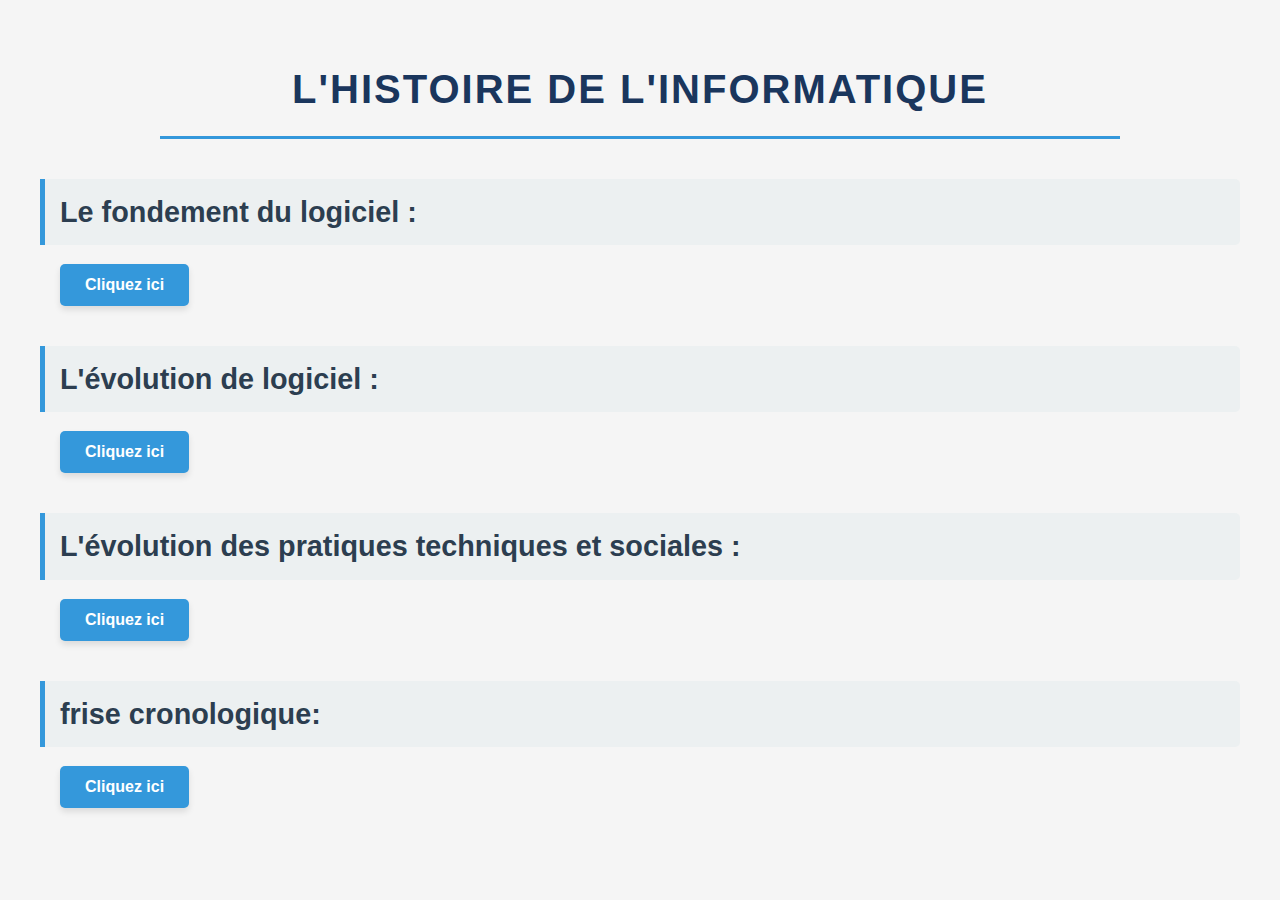
<file: index.html>
<!DOCTYPE html>
<html lang="fr">
<head>
    <title>l'histoire de l'informatique</title>
    <meta charset="UTF-8">
    <meta name="viewport" content="width=device-width, initial-scale=1.0">
    <title>document</title>
    <link rel="stylesheet" href="styles.css">
</head>
<body>
    <CENTER>
        <h1>l'histoire de l'informatique</h1>
    </CENTER>

    <h1>Le fondement du logiciel :</h1>
    <button ><a href="Untitled-1.html">Cliquez ici</a></button>

    <h1>L'évolution de logiciel :</h1>
    <button ><a href="Untitled-2.html">Cliquez ici </a></button>

    <h1>L'évolution des pratiques techniques et sociales :</h1>
    <button ><a href="Untitled-3.html">Cliquez ici</a></button>

    <h1>frise cronologique:</h1>
    <button ><a href="zeub.html">Cliquez ici</a></button>


</body>
</html>
</file>
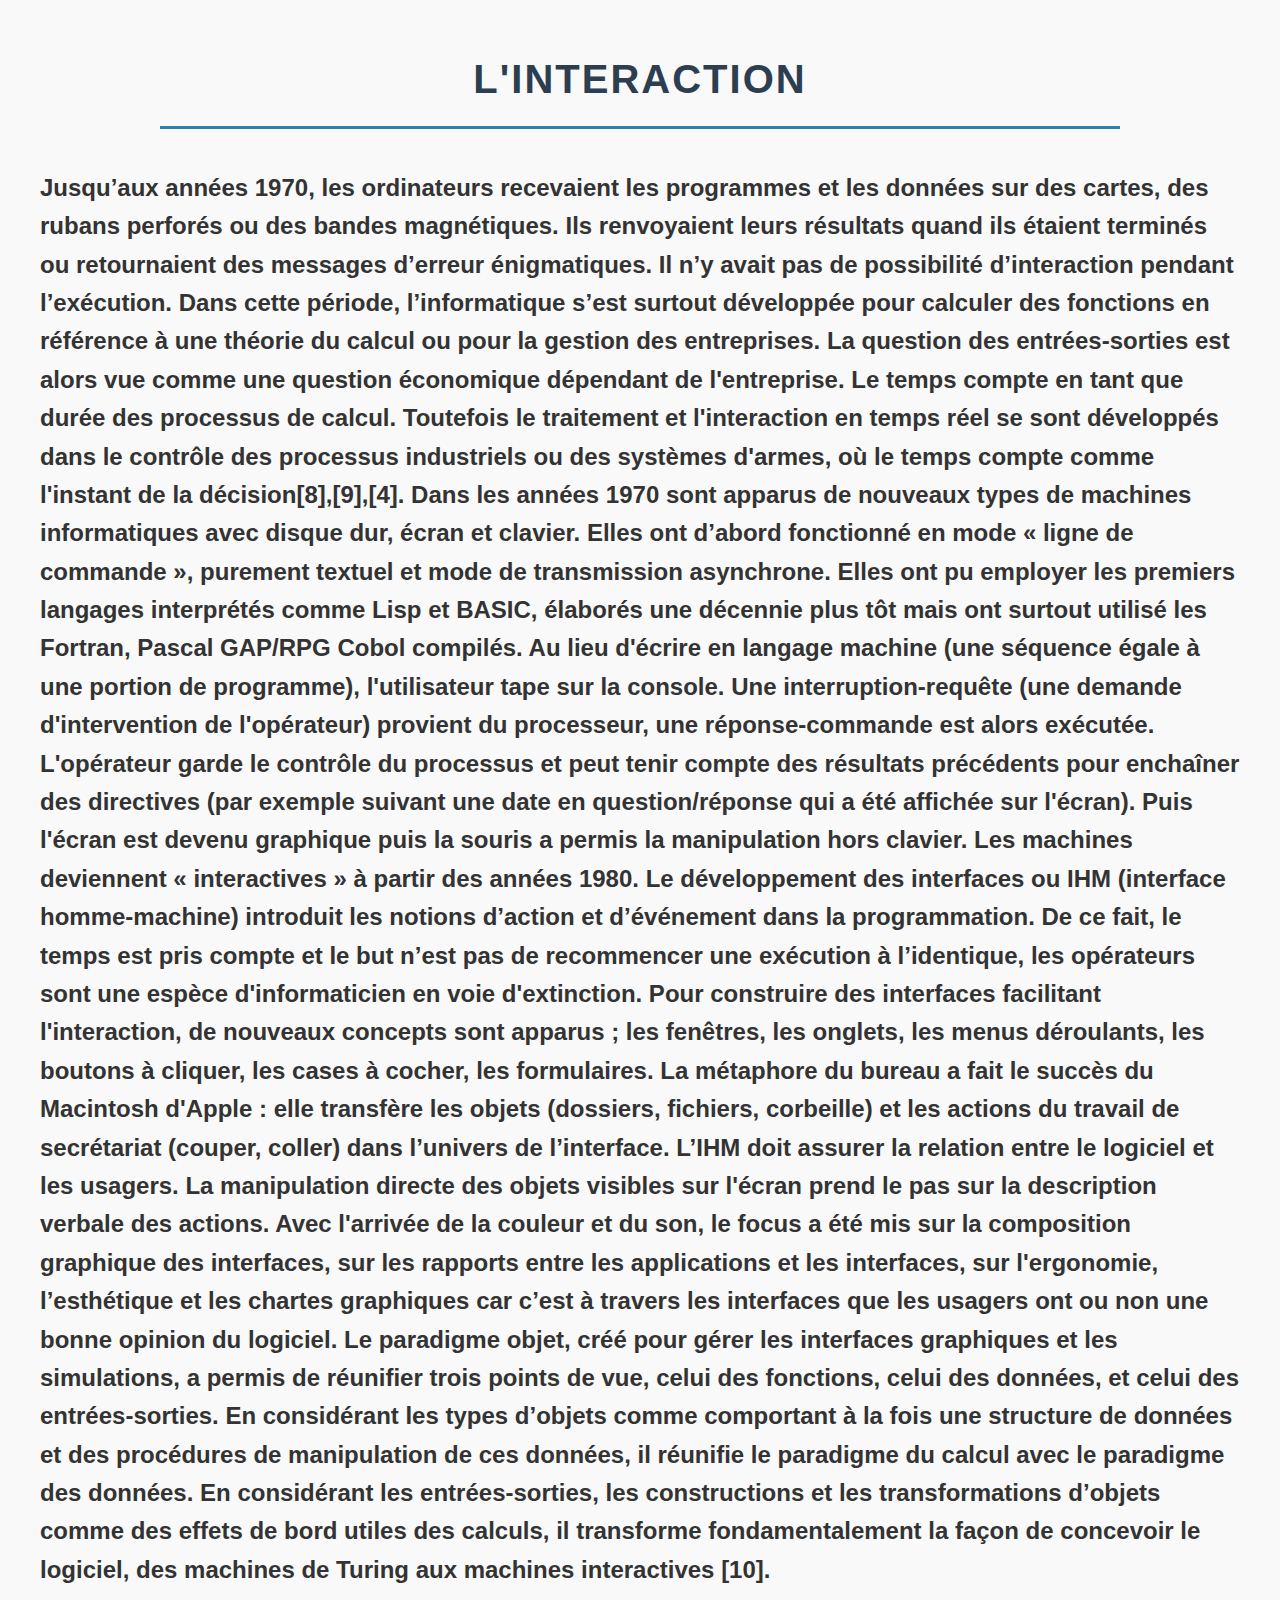
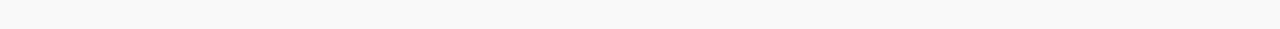
<file: interaction.html>
<!DOCTYPE html>
<html lang="en">
<head>
    <center><h1>L'interaction</h1></center>
    <meta charset="UTF-8">
    <meta name="viewport" content="width=device-width, initial-scale=1.0">
    <title>Document</title>
    <link rel="stylesheet" href="le codage.css">
</head>
<body>
    <h2>Jusqu’aux années 1970, les ordinateurs recevaient les programmes et les données sur des cartes, des rubans perforés ou des bandes magnétiques. Ils renvoyaient leurs résultats quand ils étaient terminés ou retournaient des messages d’erreur énigmatiques. Il n’y avait pas de possibilité d’interaction pendant l’exécution. Dans cette période, l’informatique s’est surtout développée pour calculer des fonctions en référence à une théorie du calcul ou pour la gestion des entreprises. La question des entrées-sorties est alors vue comme une question économique dépendant de l'entreprise. Le temps compte en tant que durée des processus de calcul. Toutefois le traitement et l'interaction en temps réel se sont développés dans le contrôle des processus industriels ou des systèmes d'armes, où le temps compte comme l'instant de la décision[8],[9],[4].

        Dans les années 1970 sont apparus de nouveaux types de machines informatiques avec disque dur, écran et clavier. Elles ont d’abord fonctionné en mode « ligne de commande », purement textuel et mode de transmission asynchrone. Elles ont pu employer les premiers langages interprétés comme Lisp et BASIC, élaborés une décennie plus tôt mais ont surtout utilisé les Fortran, Pascal GAP/RPG Cobol compilés. Au lieu d'écrire en langage machine (une séquence égale à une portion de programme), l'utilisateur tape sur la console. Une interruption-requête (une demande d'intervention de l'opérateur) provient du processeur, une réponse-commande est alors exécutée. L'opérateur garde le contrôle du processus et peut tenir compte des résultats précédents pour enchaîner des directives (par exemple suivant une date en question/réponse qui a été affichée sur l'écran).
        
        Puis l'écran est devenu graphique puis la souris a permis la manipulation hors clavier. Les machines deviennent « interactives » à partir des années 1980. Le développement des interfaces ou IHM (interface homme-machine) introduit les notions d’action et d’événement dans la programmation. De ce fait, le temps est pris compte et le but n’est pas de recommencer une exécution à l’identique, les opérateurs sont une espèce d'informaticien en voie d'extinction. Pour construire des interfaces facilitant l'interaction, de nouveaux concepts sont apparus ; les fenêtres, les onglets, les menus déroulants, les boutons à cliquer, les cases à cocher, les formulaires. La métaphore du bureau a fait le succès du Macintosh d'Apple : elle transfère les objets (dossiers, fichiers, corbeille) et les actions du travail de secrétariat (couper, coller) dans l’univers de l’interface.
        
        L’IHM doit assurer la relation entre le logiciel et les usagers. La manipulation directe des objets visibles sur l'écran prend le pas sur la description verbale des actions. Avec l'arrivée de la couleur et du son, le focus a été mis sur la composition graphique des interfaces, sur les rapports entre les applications et les interfaces, sur l'ergonomie, l’esthétique et les chartes graphiques car c’est à travers les interfaces que les usagers ont ou non une bonne opinion du logiciel.
        
        Le paradigme objet, créé pour gérer les interfaces graphiques et les simulations, a permis de réunifier trois points de vue, celui des fonctions, celui des données, et celui des entrées-sorties. En considérant les types d’objets comme comportant à la fois une structure de données et des procédures de manipulation de ces données, il réunifie le paradigme du calcul avec le paradigme des données. En considérant les entrées-sorties, les constructions et les transformations d’objets comme des effets de bord utiles des calculs, il transforme fondamentalement la façon de concevoir le logiciel, des machines de Turing aux machines interactives [10].</h2>
</body>
</html>
</file>
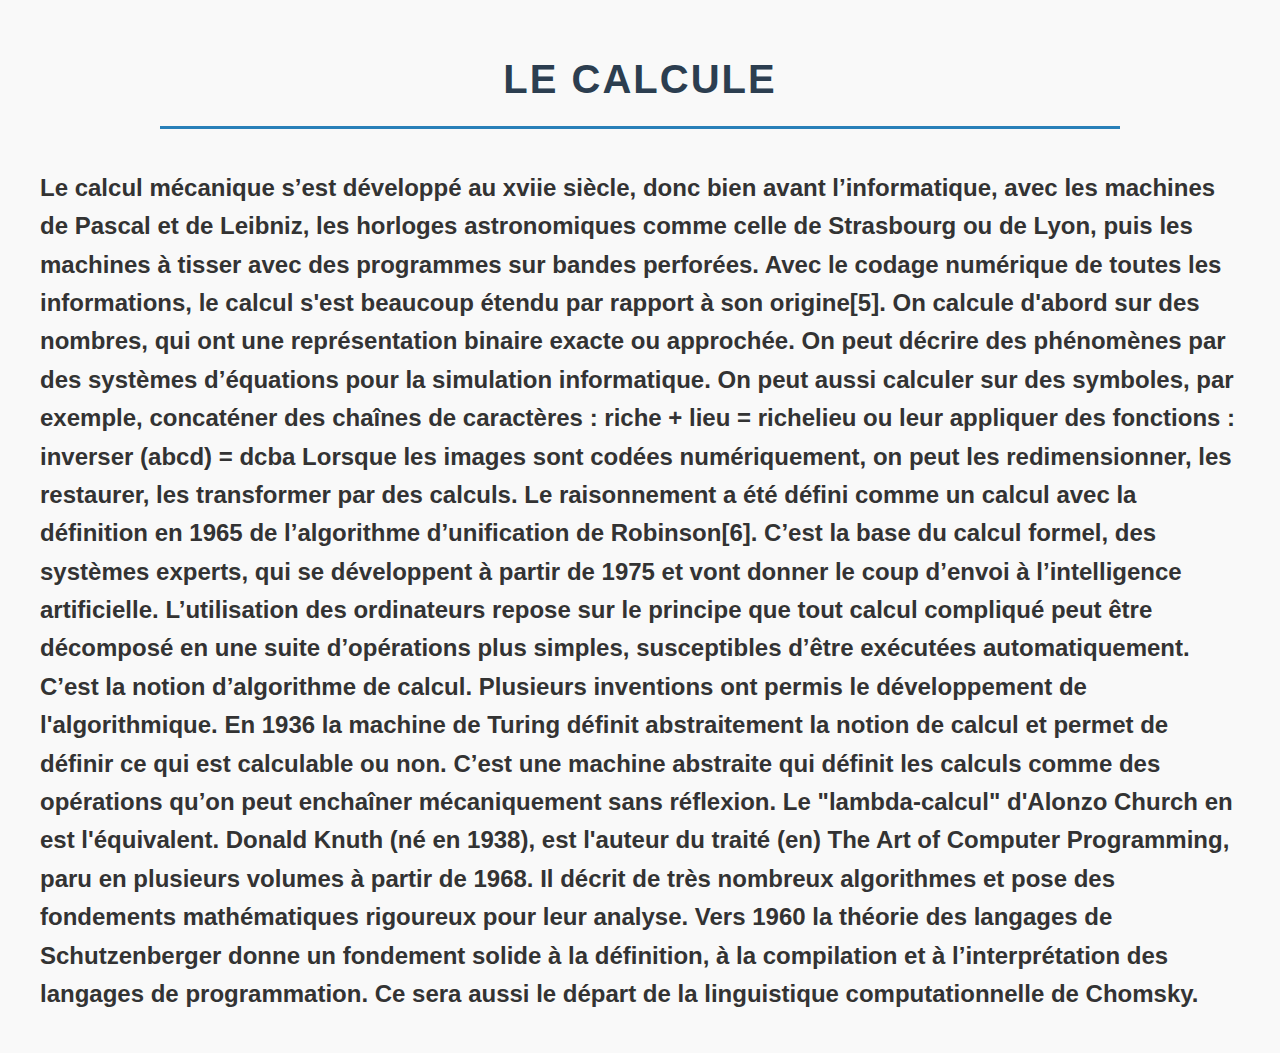
<file: le calcule .html>
<!DOCTYPE html>
<html lang="en">
<head>
   <center><h1> le calcule </h1></center>
    <meta charset="UTF-8">
    <meta name="viewport" content="width=device-width, initial-scale=1.0">
    <title>Document</title>
    <link rel="stylesheet" href="le codage.css">
</head>
<body><h2>Le calcul mécanique s’est développé au xviie siècle, donc bien avant l’informatique, avec les machines de Pascal et de Leibniz, les horloges astronomiques comme celle de Strasbourg ou de Lyon, puis les machines à tisser avec des programmes sur bandes perforées. Avec le codage numérique de toutes les informations, le calcul s'est beaucoup étendu par rapport à son origine[5]. On calcule d'abord sur des nombres, qui ont une représentation binaire exacte ou approchée. On peut décrire des phénomènes par des systèmes d’équations pour la simulation informatique.

    On peut aussi calculer sur des symboles, par exemple, concaténer des chaînes de caractères :
    
    riche + lieu = richelieu
    ou leur appliquer des fonctions :
    
    inverser (abcd) = dcba
    Lorsque les images sont codées numériquement, on peut les redimensionner, les restaurer, les transformer par des calculs.
    
    Le raisonnement a été défini comme un calcul avec la définition en 1965 de l’algorithme d’unification de Robinson[6]. C’est la base du calcul formel, des systèmes experts, qui se développent à partir de 1975 et vont donner le coup d’envoi à l’intelligence artificielle.
    
    L’utilisation des ordinateurs repose sur le principe que tout calcul compliqué peut être décomposé en une suite d’opérations plus simples, susceptibles d’être exécutées automatiquement. C’est la notion d’algorithme de calcul. Plusieurs inventions ont permis le développement de l'algorithmique. En 1936 la machine de Turing définit abstraitement la notion de calcul et permet de définir ce qui est calculable ou non. C’est une machine abstraite qui définit les calculs comme des opérations qu’on peut enchaîner mécaniquement sans réflexion. Le "lambda-calcul" d'Alonzo Church en est l'équivalent. Donald Knuth (né en 1938), est l'auteur du traité (en) The Art of Computer Programming, paru en plusieurs volumes à partir de 1968. Il décrit de très nombreux algorithmes et pose des fondements mathématiques rigoureux pour leur analyse.
    
    Vers 1960 la théorie des langages de Schutzenberger donne un fondement solide à la définition, à la compilation et à l’interprétation des langages de programmation. Ce sera aussi le départ de la linguistique computationnelle de Chomsky.
    <h2>
</body>
</html>
</file>
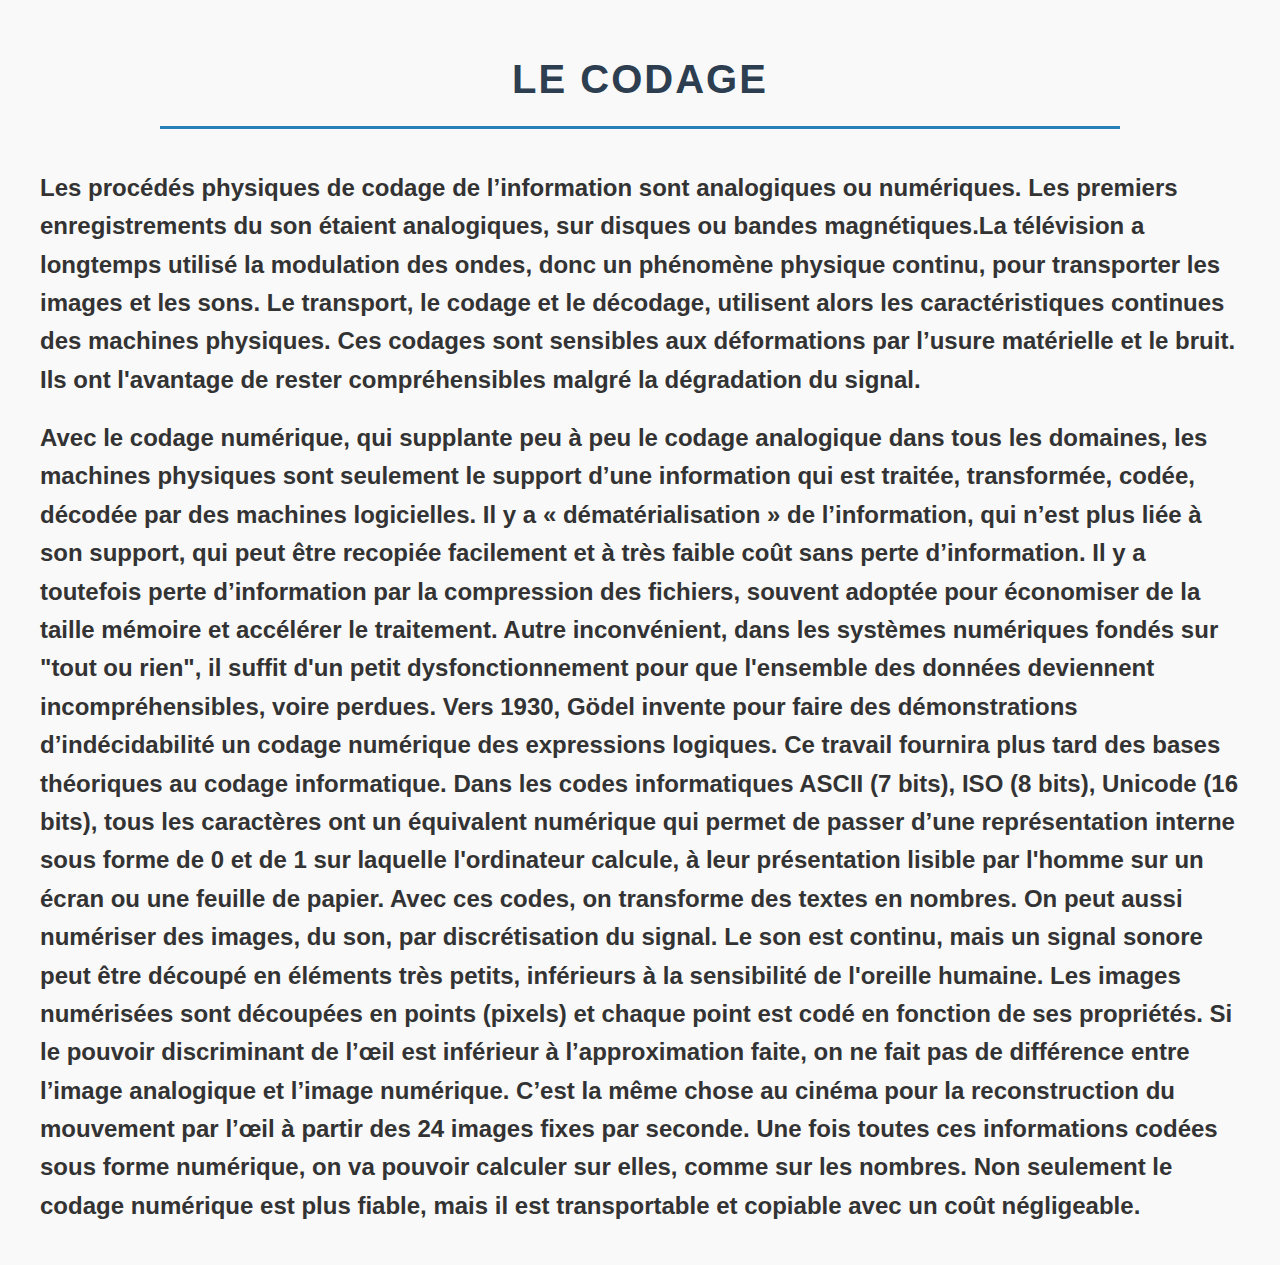
<file: le codage.html>
<!DOCTYPE html>
<html lang="en">
<head>
    <title>Le codage</title> 
    <meta charset="UTF-8">
    <meta name="viewport" content="width=device-width, initial-scale=1.0">
    <title>Document</title>
    <link rel="stylesheet" href="le codage.css">
</head>
<body>
   <center> <h1>le codage </h1></center>
  <h2> Les procédés physiques de codage de l’information sont analogiques ou numériques.
Les premiers enregistrements du son étaient analogiques, sur disques ou bandes magnétiques.La télévision a longtemps utilisé la modulation des ondes, donc un phénomène physique continu, pour transporter les images et les sons. Le transport, le codage et le décodage, utilisent alors les caractéristiques continues des machines physiques. Ces codages sont sensibles aux déformations par l’usure matérielle et le bruit. Ils ont l'avantage de rester compréhensibles malgré la dégradation du signal.<h2>

Avec le codage numérique, qui supplante peu à peu le codage analogique dans tous les domaines, les machines physiques sont seulement le support d’une information qui est traitée, transformée, codée, décodée par des machines logicielles. Il y a « dématérialisation » de l’information, qui n’est plus liée à son support, qui peut être recopiée facilement et à très faible coût sans perte d’information. Il y a toutefois perte d’information par la compression des fichiers, souvent adoptée pour économiser de la taille mémoire et accélérer le traitement. Autre inconvénient, dans les systèmes numériques fondés sur "tout ou rien", il suffit d'un petit dysfonctionnement pour que l'ensemble des données deviennent incompréhensibles, voire perdues.

Vers 1930, Gödel invente pour faire des démonstrations d’indécidabilité un codage numérique des expressions logiques. Ce travail fournira plus tard des bases théoriques au codage informatique. Dans les codes informatiques ASCII (7 bits), ISO (8 bits), Unicode (16 bits), tous les caractères ont un équivalent numérique qui permet de passer d’une représentation interne sous forme de 0 et de 1 sur laquelle l'ordinateur calcule, à leur présentation lisible par l'homme sur un écran ou une feuille de papier.

Avec ces codes, on transforme des textes en nombres. On peut aussi numériser des images, du son, par discrétisation du signal. Le son est continu, mais un signal sonore peut être découpé en éléments très petits, inférieurs à la sensibilité de l'oreille humaine. Les images numérisées sont découpées en points (pixels) et chaque point est codé en fonction de ses propriétés. Si le pouvoir discriminant de l’œil est inférieur à l’approximation faite, on ne fait pas de différence entre l’image analogique et l’image numérique. C’est la même chose au cinéma pour la reconstruction du mouvement par l’œil à partir des 24 images fixes par seconde. Une fois toutes ces informations codées sous forme numérique, on va pouvoir calculer sur elles, comme sur les nombres. Non seulement le codage numérique est plus fiable, mais il est transportable et copiable avec un coût négligeable.









   
</body>
</html>
</file>
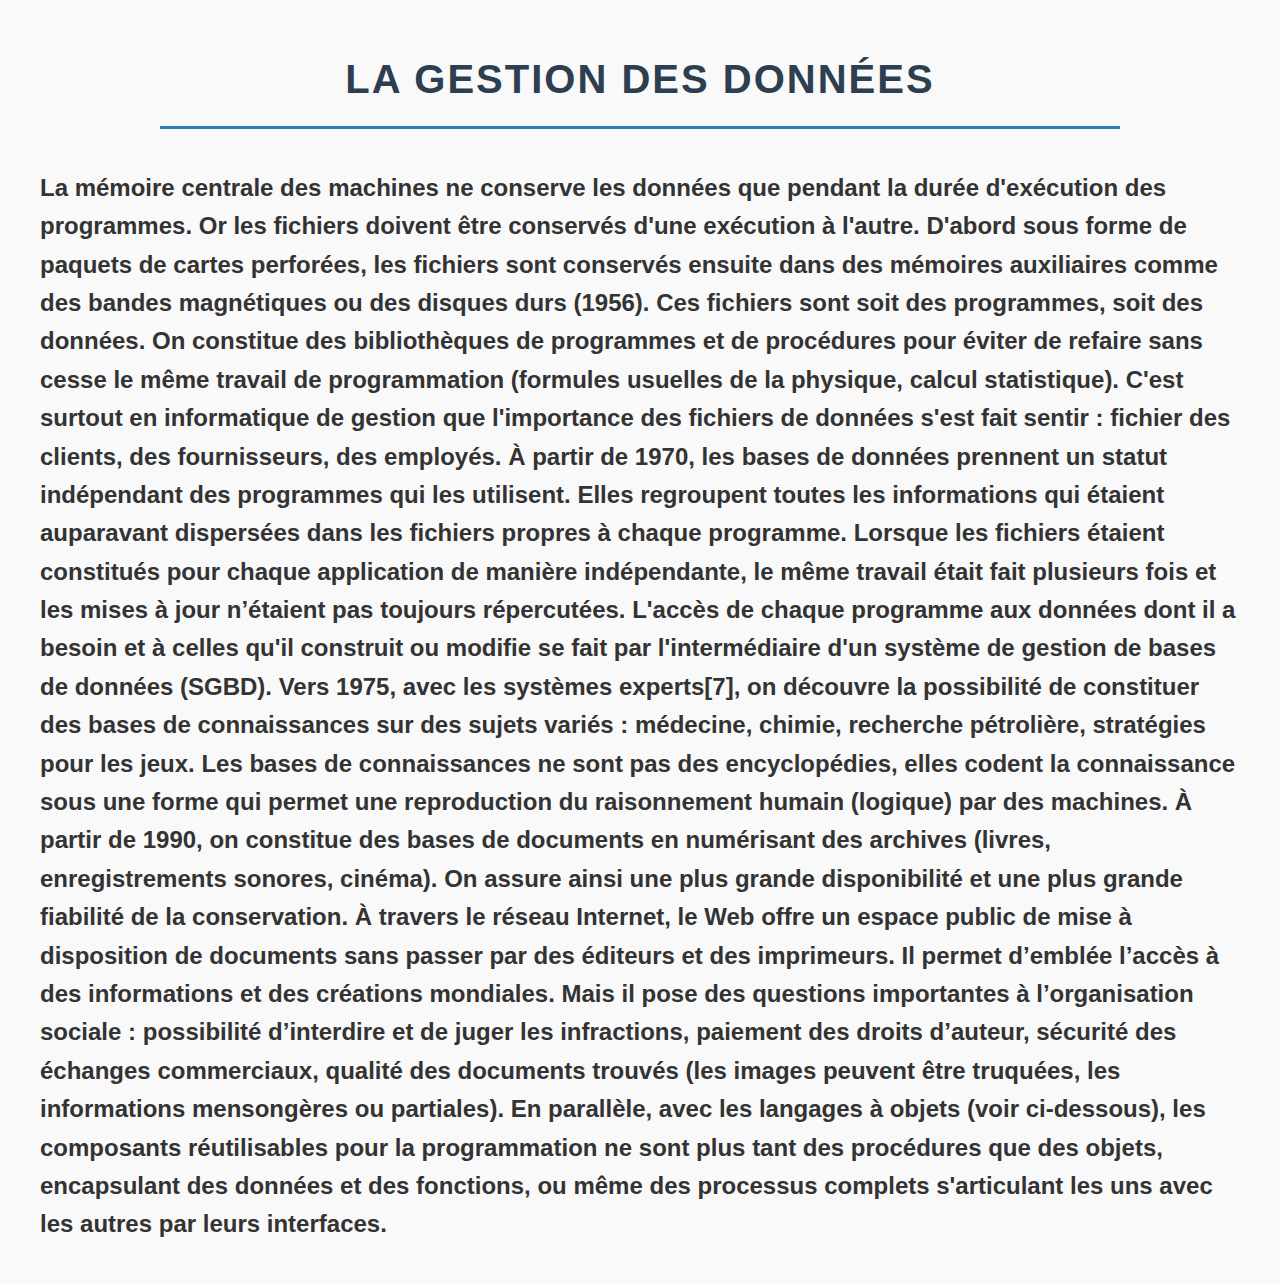
<file: les donnees.html>
<!DOCTYPE html>
<html lang="en">
<head>
    <center><h1>La gestion des données</h1></center>
    <meta charset="UTF-8">
    <meta name="viewport" content="width=device-width, initial-scale=1.0">
    <title>Document</title>
    <link rel="stylesheet" href="le codage.css">
</head>
<body><h2>
    La mémoire centrale des machines ne conserve les données que pendant la durée d'exécution des programmes. Or les fichiers doivent être conservés d'une exécution à l'autre. D'abord sous forme de paquets de cartes perforées, les fichiers sont conservés ensuite dans des mémoires auxiliaires comme des bandes magnétiques ou des disques durs (1956). Ces fichiers sont soit des programmes, soit des données. On constitue des bibliothèques de programmes et de procédures pour éviter de refaire sans cesse le même travail de programmation (formules usuelles de la physique, calcul statistique).

C'est surtout en informatique de gestion que l'importance des fichiers de données s'est fait sentir : fichier des clients, des fournisseurs, des employés. À partir de 1970, les bases de données prennent un statut indépendant des programmes qui les utilisent. Elles regroupent toutes les informations qui étaient auparavant dispersées dans les fichiers propres à chaque programme. Lorsque les fichiers étaient constitués pour chaque application de manière indépendante, le même travail était fait plusieurs fois et les mises à jour n’étaient pas toujours répercutées. L'accès de chaque programme aux données dont il a besoin et à celles qu'il construit ou modifie se fait par l'intermédiaire d'un système de gestion de bases de données (SGBD).

Vers 1975, avec les systèmes experts[7], on découvre la possibilité de constituer des bases de connaissances sur des sujets variés : médecine, chimie, recherche pétrolière, stratégies pour les jeux. Les bases de connaissances ne sont pas des encyclopédies, elles codent la connaissance sous une forme qui permet une reproduction du raisonnement humain (logique) par des machines.

À partir de 1990, on constitue des bases de documents en numérisant des archives (livres, enregistrements sonores, cinéma). On assure ainsi une plus grande disponibilité et une plus grande fiabilité de la conservation. À travers le réseau Internet, le Web offre un espace public de mise à disposition de documents sans passer par des éditeurs et des imprimeurs. Il permet d’emblée l’accès à des informations et des créations mondiales. Mais il pose des questions importantes à l’organisation sociale : possibilité d’interdire et de juger les infractions, paiement des droits d’auteur, sécurité des échanges commerciaux, qualité des documents trouvés (les images peuvent être truquées, les informations mensongères ou partiales). En parallèle, avec les langages à objets (voir ci-dessous), les composants réutilisables pour la programmation ne sont plus tant des procédures que des objets, encapsulant des données et des fonctions, ou même des processus complets s'articulant les uns avec les autres par leurs interfaces.
    <h2>
</body>
</html>
</file>
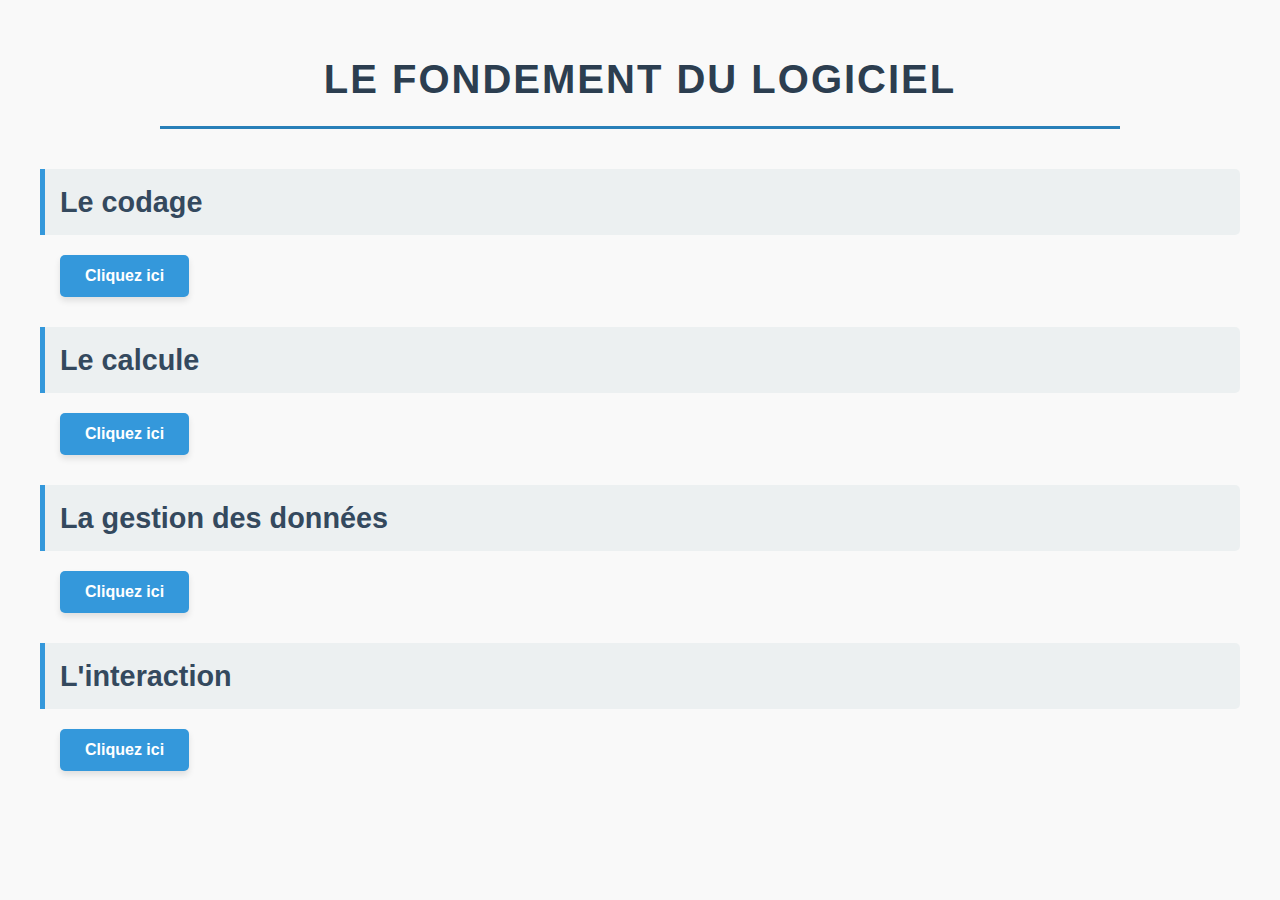
<file: Untitled-1.html>
<!DOCTYPE html>
<html lang="en">
<head>
     <title>Le fondement du logiciel</title>

    <meta charset="UTF-8">
    <meta name="viewport" content="width=device-width, initial-scale=1.0">
    <title>Document</title>

    <link rel="stylesheet" href="le codage.css">
</head>
<body>
    <a href="la fleche.css" class="back-arrow" title="Retour à l'accueil"></a>
    <center><h1>Le fondement du logiciel</h1></center>
    <h1> Le codage</h1>
    <button ><a href="le codage.html">Cliquez ici</a></button>
    <h1> Le calcule</h1>
    <button ><a href="le calcule .html">Cliquez ici</a></button>
    <h1> La gestion des données</h1>
    <button ><a href="les donnees.html">Cliquez ici</a></button>
    <h1> L'interaction</h1>
    <button ><a href="interaction.html">Cliquez ici</a></button>
</body>
</html>
</file>
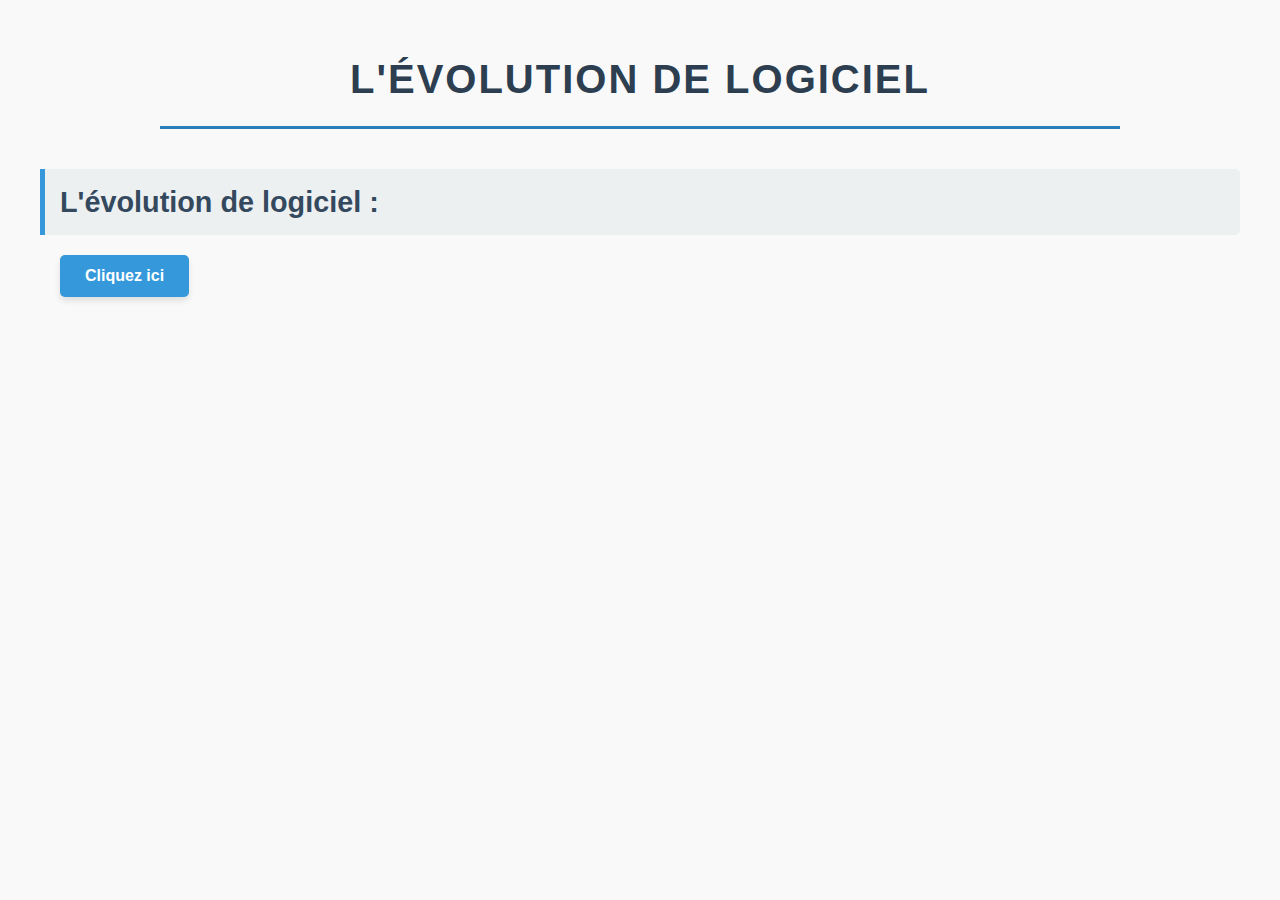
<file: Untitled-2.html>
<!DOCTYPE html>
<html lang="en">
<head>
   <title> L'évolution de logiciel</title>
    <meta charset="UTF-8">
    <meta name="viewport" content="width=device-width, initial-scale=1.0">
    <title>Document</title>
    <link rel="stylesheet" href="le codage.css">
</head>
<body><center><h1>L'évolution de logiciel</h1></center>
    <h1>L'évolution de logiciel :</h1>
    <button ><a href="Untitled-2.html">Cliquez ici </a></button>
    
</body>
</html>
</file>
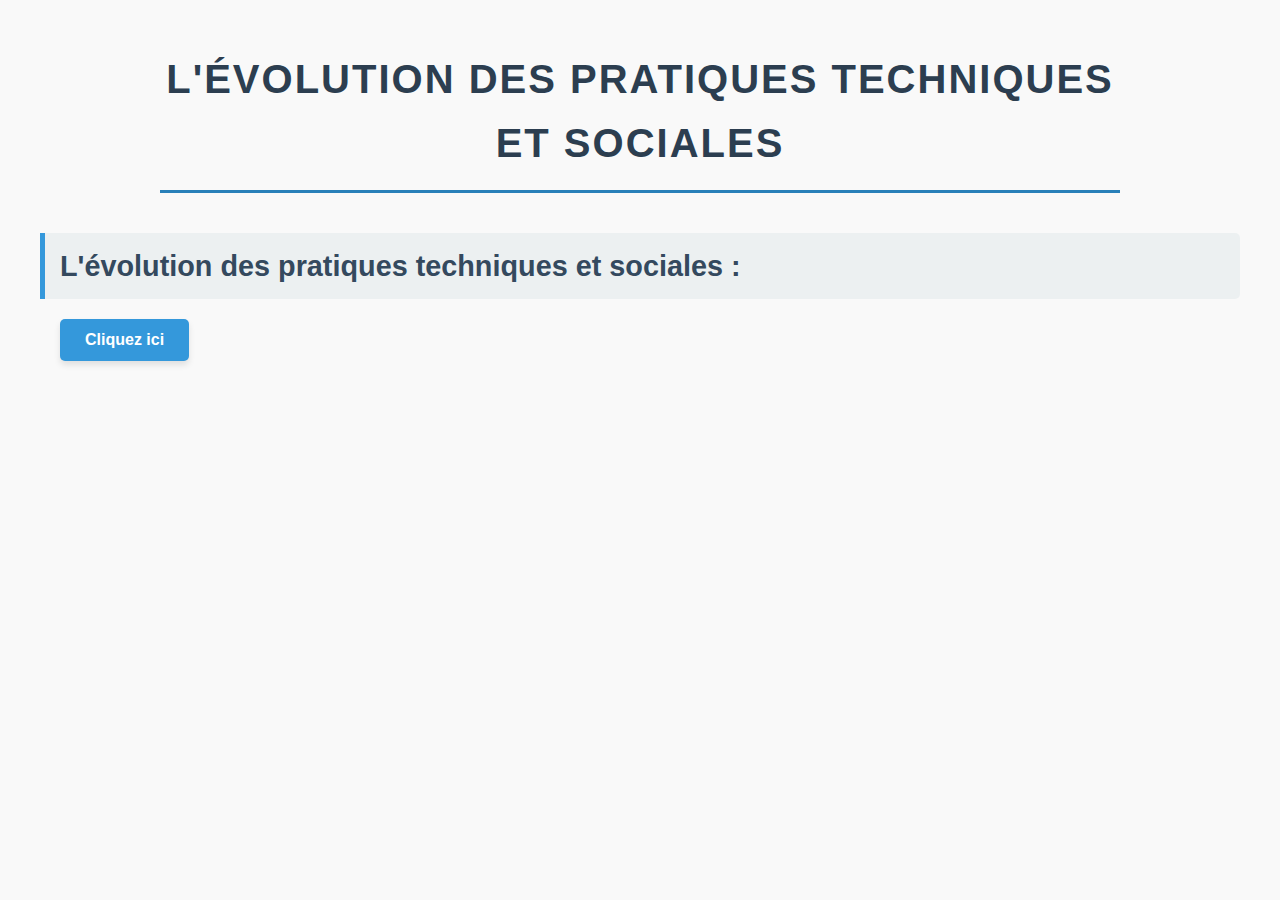
<file: Untitled-3.html>
<!DOCTYPE html>
<html lang="en">
<head>
    <title>L'évolution des pratiques techniques et sociales</title>
    <meta charset="UTF-8">
    <meta name="viewport" content="width=device-width, initial-scale=1.0">
    <title>Document</title>
    <link rel="stylesheet" href="le codage.css">
</head>
<body>
    <center><h1>L'évolution des pratiques techniques et sociales</h1></center>
    <h1>L'évolution des pratiques techniques et sociales :</h1>
    <button ><a href="Untitled-3.html">Cliquez ici</a></button>


    
</body>
</html>
</file>
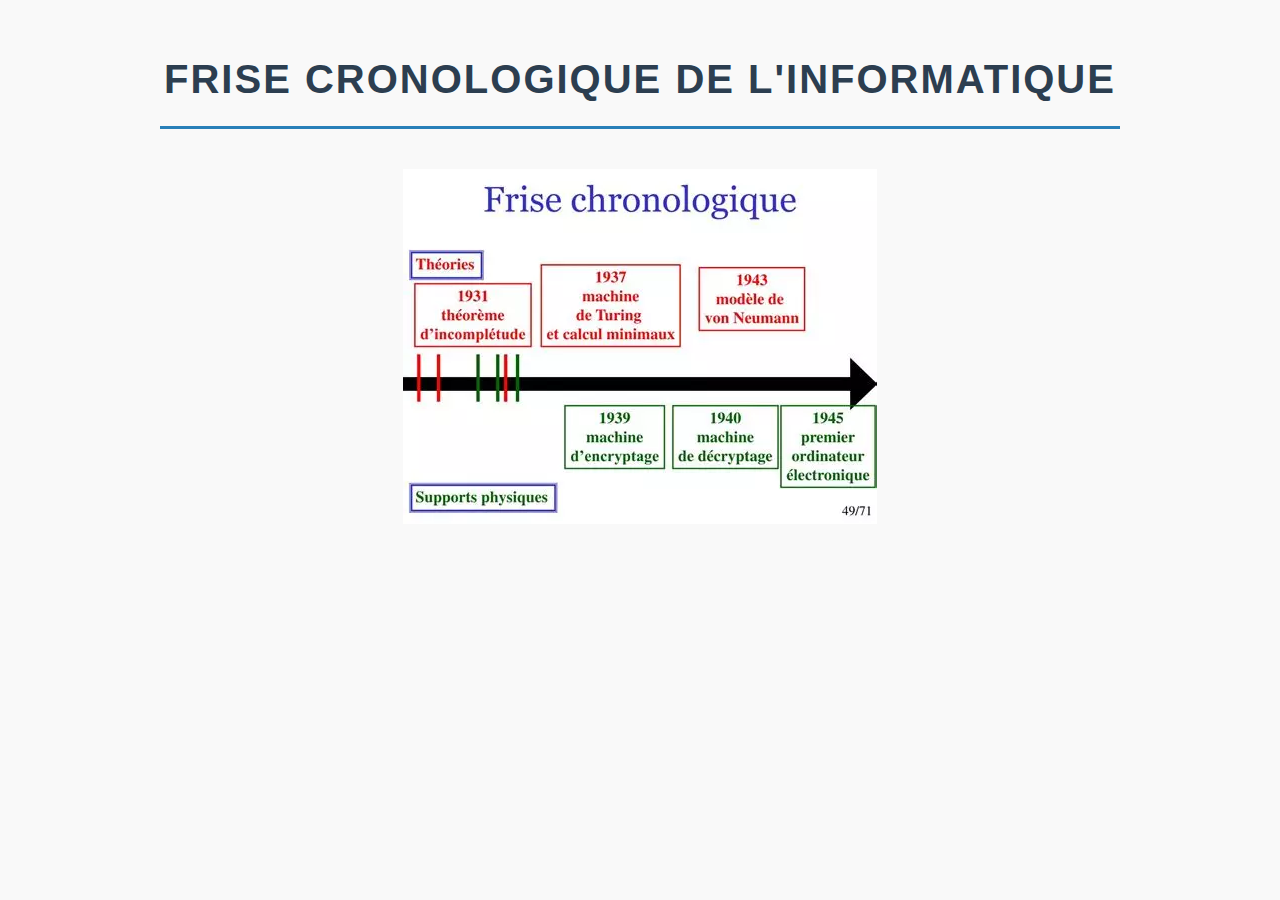
<file: zeub.html>
<!DOCTYPE html>
<html lang="fr">
    <link rel="stylesheet" href="le codage.css">
<head>
   
</head>
<body>
    <CENTER>
        <h1>frise cronologique de l'informatique </h1>
        <div class="product-item">
            <img src="frise.webp">
        </div>
    </CENTER>

  
    
</body>
</html>
</file>
<file: styles.css>
/* Style général de la page */
body {
    font-family: 'Segoe UI', Tahoma, Geneva, Verdana, sans-serif;
    line-height: 1.6;
    color: #333;
    background-color: #f5f5f5;
    margin: 0;
    padding: 0;
    max-width: 1200px;
    margin: 0 auto;
    padding: 20px;
}

/* Style du titre principal */
h1 {
    color: #2c3e50;
    padding: 10px 0;
}

/* Style spécifique pour le titre centré */
center h1 {
    font-size: 2.5rem;
    margin-bottom: 40px;
    text-transform: uppercase;
    letter-spacing: 2px;
    color: #1a365d;
    border-bottom: 3px solid #3498db;
    padding-bottom: 15px;
    width: 80%;
    margin-left: auto;
    margin-right: auto;
}

/* Style des sous-titres */
body > h1 {
    font-size: 1.8rem;
    margin-top: 40px;
    border-left: 5px solid #3498db;
    padding-left: 15px;
    background-color: #ecf0f1;
    padding: 10px 15px;
    border-radius: 0 5px 5px 0;
}

/* Style des boutons */
button {
    background-color: #3498db;
    border: none;
    border-radius: 5px;
    padding: 0;
    transition: all 0.3s ease;
    box-shadow: 0 4px 6px rgba(0, 0, 0, 0.1);
    margin-left: 20px;
}

button:hover {
    background-color: #2980b9;
    transform: translateY(-2px);
    box-shadow: 0 6px 8px rgba(0, 0, 0, 0.2);
}

/* Style des liens dans les boutons */
button a {
    display: block;
    color: white;
    text-decoration: none;
    font-weight: bold;
    padding: 12px 25px;
    font-size: 1rem;
}

/* Style pour les appareils mobiles */
@media (max-width: 768px) {
    center h1 {
        font-size: 2rem;
        width: 95%;
    }
    
    body > h1 {
        font-size: 1.5rem;
    }
    
    button {
        margin-left: 0;
        width: 100%;
        margin-bottom: 15px;
    }
}
</file>
<file: le codage.css>
/* Style général de la page */
body {
    font-family: 'Segoe UI', Tahoma, Geneva, Verdana, sans-serif;
    line-height: 1.6;
    color: #333;
    background-color: #f9f9f9;
    margin: 0;
    padding: 0;
    max-width: 1200px;
    margin: 0 auto;
    padding: 20px;
}

/* Style du titre principal */
center h1 {
    font-size: 2.5rem;
    margin-bottom: 40px;
    color: #2c3e50;
    text-transform: uppercase;
    letter-spacing: 2px;
    border-bottom: 3px solid #2980b9;
    padding-bottom: 15px;
    width: 80%;
    margin-left: auto;
    margin-right: auto;
}

/* Style du sous-titre */
body > h1 {
    font-size: 1.8rem;
    margin-top: 30px;
    margin-bottom: 20px;
    color: #34495e;
    border-left: 5px solid #3498db;
    padding-left: 15px;
    background-color: #ecf0f1;
    padding: 10px 15px;
    border-radius: 0 5px 5px 0;
}

/* Style du bouton */
button {
    background-color: #3498db;
    border: none;
    border-radius: 5px;
    padding: 0;
    transition: all 0.3s ease;
    box-shadow: 0 4px 6px rgba(0, 0, 0, 0.1);
    margin-left: 20px;
    cursor: pointer;
}

button:hover {
    background-color: #2980b9;
    transform: translateY(-2px);
    box-shadow: 0 6px 8px rgba(0, 0, 0, 0.2);
}

/* Style des liens dans le bouton */
button a {
    display: block;
    color: white;
    text-decoration: none;
    font-weight: bold;
    padding: 12px 25px;
    font-size: 1rem;
}

/* Animation subtile pour le titre principal */
@keyframes fadeIn {
    from { opacity: 0; transform: translateY(-20px); }
    to { opacity: 1; transform: translateY(0); }
}

center h1 {
    animation: fadeIn 1s ease-in-out;
}

/* Style pour les appareils mobiles */
@media (max-width: 768px) {
    center h1 {
        font-size: 2rem;
        width: 95%;
    }
    
    body > h1 {
        font-size: 1.5rem;
    }
    
    button {
        margin-left: 0;
        width: 100%;
        margin-top: 10px;
    }
}
</file>
